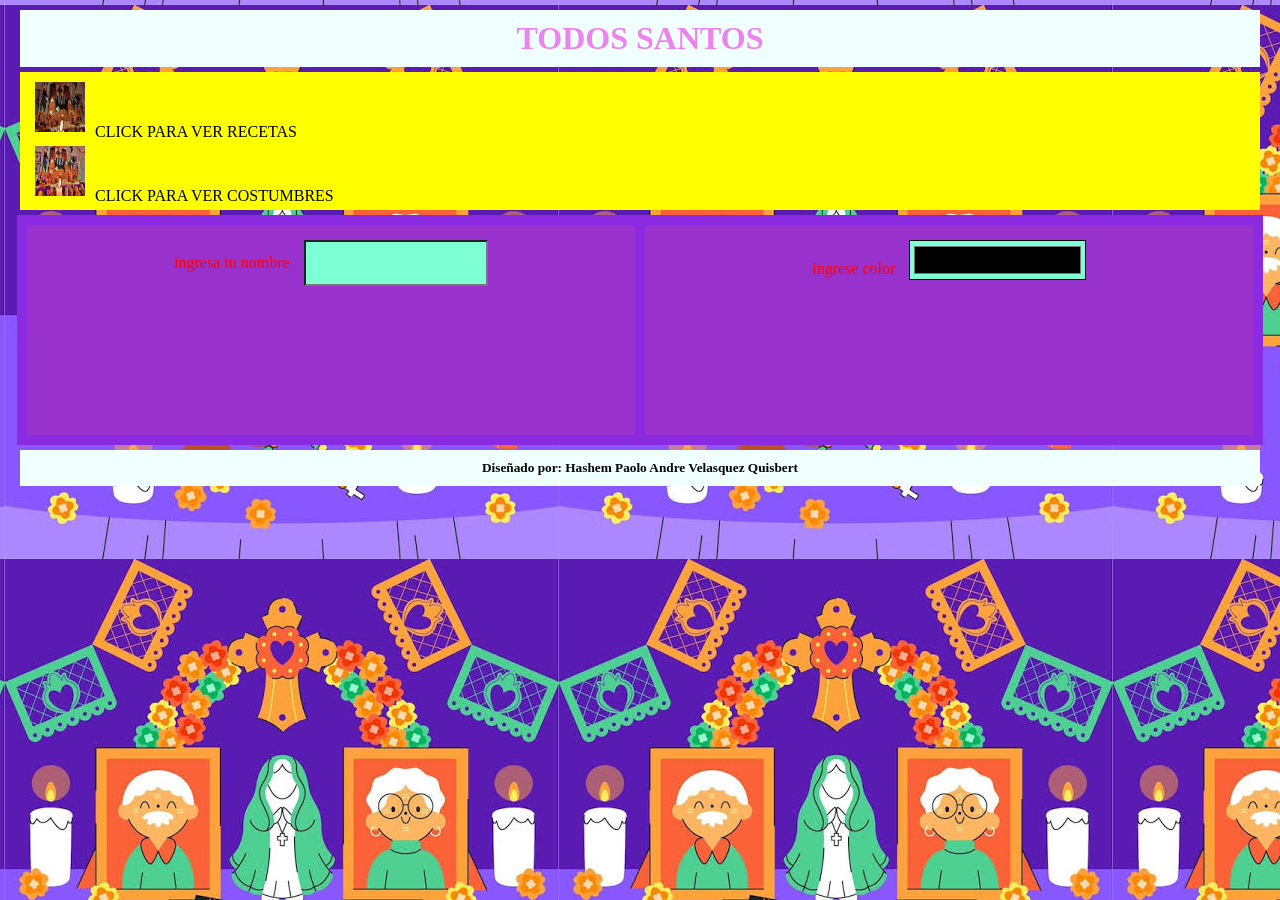
<file: index.html>
<!DOCTYPE html>
<html lang="en">
<head>
    <meta charset="UTF-8">
    <meta name="viewport" content="width=device-width, initial-scale=1.0">
    <meta http-equiv="X-UA-Compatible" content="ie=edge">
    <link rel="stylesheet" href="estilo/estilo1.css">
    <title>TODOS SANTOS</title>
</head>
<body>
    <div>
        <header>
            <h1>TODOS SANTOS</h1>
        </header>
        <nav>
            <a href="paginas/recetas.html"><img src="imagenes/santos.jpg" alt=""></a>CLICK PARA VER RECETAS<br>
            <a href="paginas/costumbres.html"><img src="imagenes/todos.jpg" alt=""></a>CLICK PARA VER COSTUMBRES
        </nav>
        <div class="contenido">
            <section>
                <form>
                    <label>ingresa tu nombre</label>
                    <input type="text">
                </form>
            </section>
            <section>
                <form>
                    <label>ingrese color</label>
                    <input type="color">
                </form>
            </section>
        </div>
        <footer>
            <h5>Diseñado por: Hashem Paolo Andre Velasquez Quisbert</h5>
        </footer>
    </div>
</body>
</html>
</file>
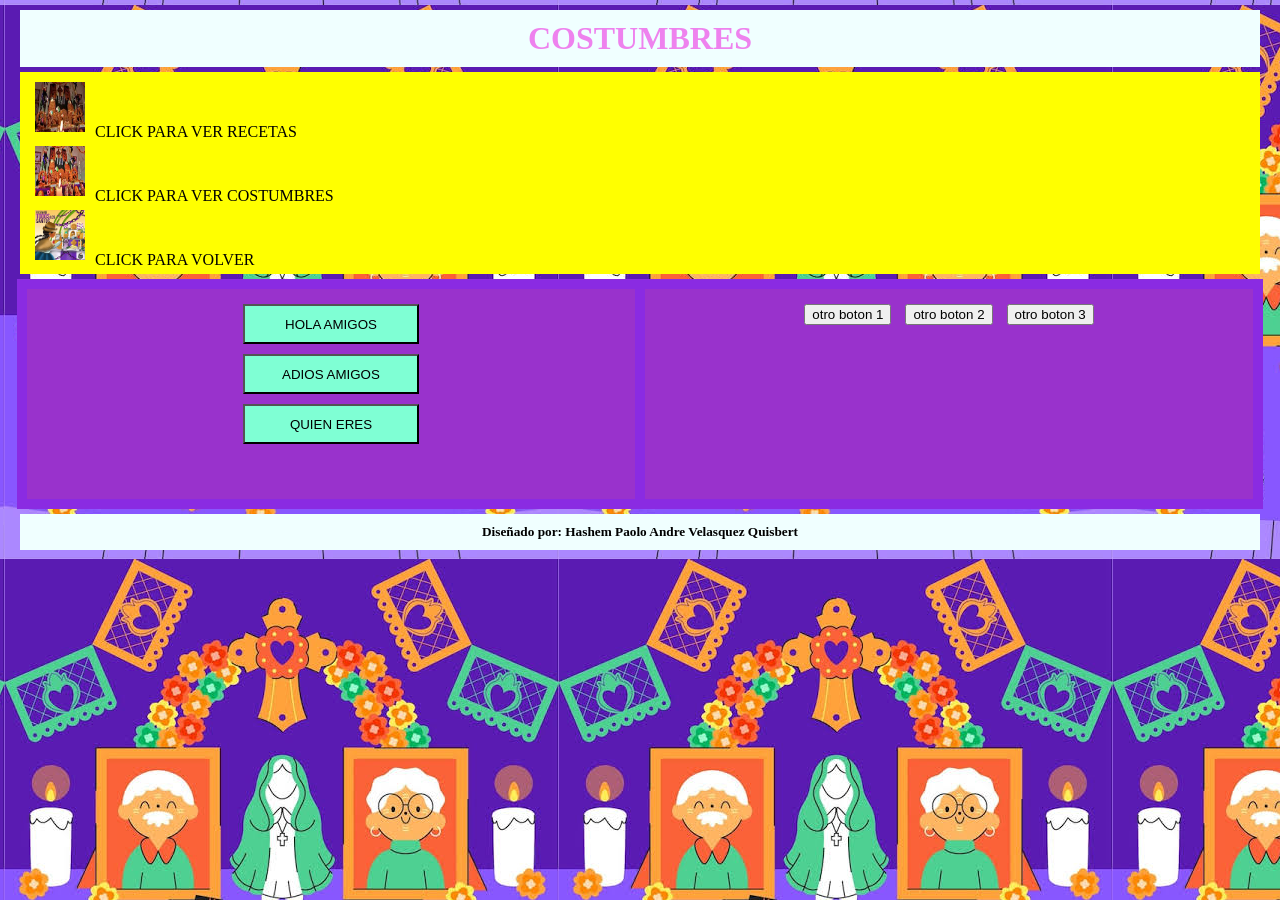
<file: paginas/costumbres.html>
<!DOCTYPE html>
<html lang="en">
<head>
    <meta charset="UTF-8">
    <meta name="viewport" content="width=device-width, initial-scale=1.0">
    <meta http-equiv="X-UA-Compatible" content="ie=edge">
    <link rel="stylesheet" href="../estilo/estilo1.css">
    <title>COSTUMBRES</title>
</head>
<body>
    <div>
        <header>
            <h1>COSTUMBRES</h1>
        </header>
        <nav>
            <a href="../paginas/recetas.html"><img src="../imagenes/santos.jpg" alt=""></a>CLICK PARA VER RECETAS<br>
            <a href="../paginas/costumbres.html"><img src="../imagenes/todos.jpg" alt=""></a>CLICK PARA VER COSTUMBRES<br>
            <a href="../index.html"><img src="../imagenes/fondo.jpg" alt=""></a>CLICK PARA VOLVER
        </nav>
        <div class="contenido">
            <section>
                <form>
                    <input type="button" value="HOLA AMIGOS"><br>
                    <input type="button" value="ADIOS AMIGOS"><br>
                    <input type="button" value="QUIEN ERES"><br>

                </form>
            </section>
            <section>
                <form>
                    <button>otro boton 1</button>
                    <button>otro boton 2</button>
                    <button>otro boton 3</button>
                </form>

            </section>
        </div>
        <footer>
            <h5>Diseñado por:  Hashem Paolo Andre Velasquez Quisbert</h5>
        </footer>
    </div>
</body>
</html>
</file>
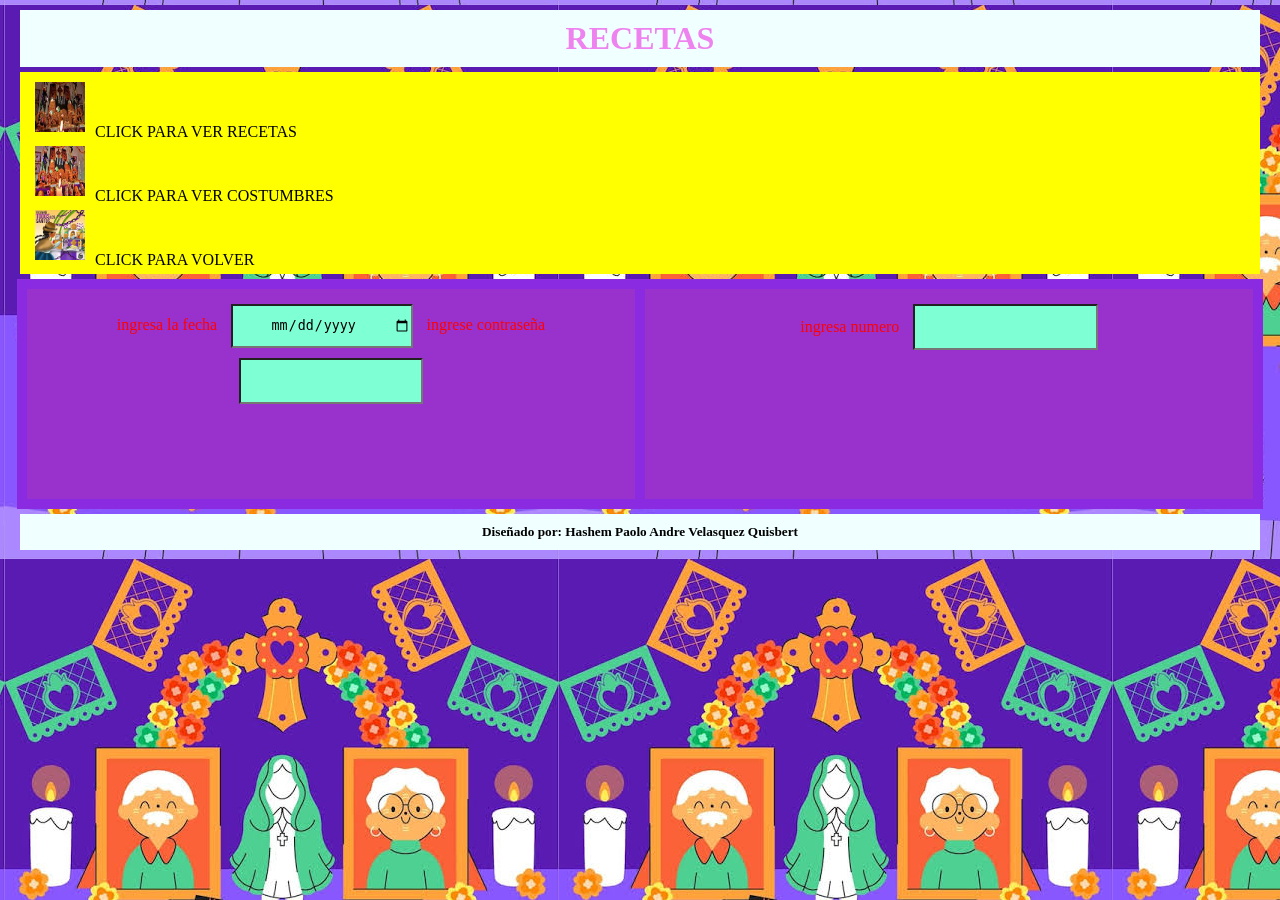
<file: paginas/recetas.html>
<!DOCTYPE html>
<html lang="en">
<head>
    <meta charset="UTF-8">
    <meta name="viewport" content="width=device-width, initial-scale=1.0">
    <meta http-equiv="X-UA-Compatible" content="ie=edge">
    <link rel="stylesheet" href="../estilo/estilo1.css">
    <title>RECETAS</title>
</head>
<body>
    <div>
        <header>
            <h1>RECETAS</h1>
        </header>
        <nav>
            <a href="../paginas/recetas.html"><img src="../imagenes/santos.jpg" alt=""></a>CLICK PARA VER RECETAS<br>
            <a href="../paginas/costumbres.html"><img src="../imagenes/todos.jpg" alt=""></a>CLICK PARA VER COSTUMBRES<br>
            <a href="../index.html"><img src="../imagenes/fondo.jpg" alt=""></a>CLICK PARA VOLVER
        </nav>
        <div class="contenido">
            <section>
                <form>
                    <label>ingresa la fecha</label>
                    <input type="date">
                    <label>ingrese contraseña</label>
                    <input type="password">
                </form>
            </section>
            <section>
                <form>
                    <label>ingresa numero</label>
                    <input type="number">
                </form>
            </section>
        </div>
        <footer>
            <h5>Diseñado por: Hashem Paolo Andre Velasquez Quisbert </h5>
        </footer>
    </div>
</body>
</html>
</file>
<file: estilo/estilo1.css>
body{
    background-color: blueviolet;
    background-image: url(../imagenes/nuevo.jpg);
}
header{
    background-color: azure;
    padding: 5px;
}
footer{
    background-color: azure;
    padding: 5px;
}
nav{
    background-color: yellow;
    padding: 5px;
    text-align: left;
}
img{
    width: 50px;
    height: 50px;
}
h1{
    text-align: center;
    color: violet;
}
.contenido{
    background-color: blueviolet;
    padding: 5px;
    margin: 2px;
    display: flex;

}
section{
    background-color: darkorchid;
    padding: 5px;
    margin: 5px;
    width: 50%;
    height: 200px;
}
*{
    text-align: center;
    margin: 5px;
}
input{
    background-color: aquamarine;
    width: 30%;
    height: 40px;
}
label{
    color: red;
}
</file>
